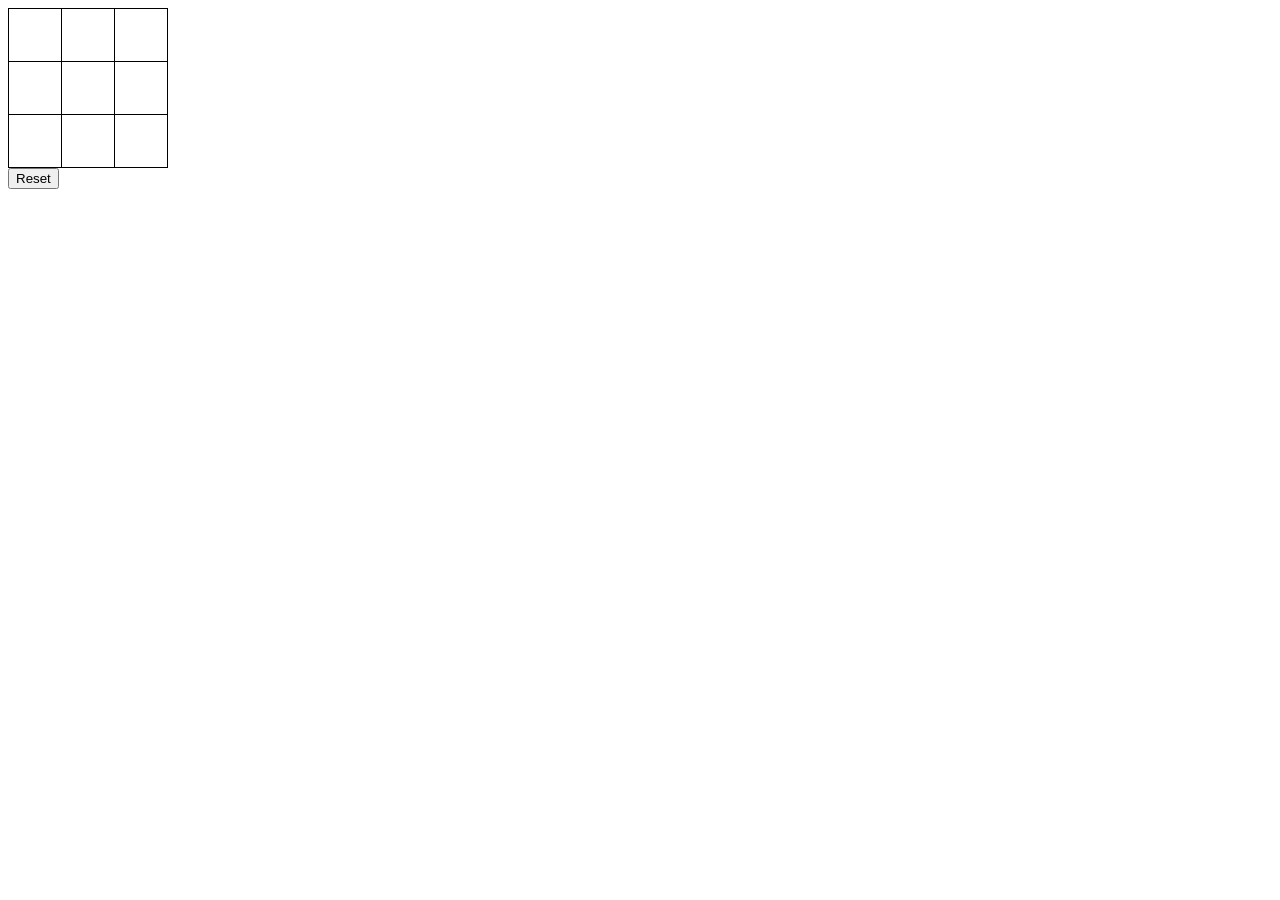
<file: index.html>
<!DOCTYPE html>
<html lang="en" {IF CLASSES}class="classes"{/IF}>
<head>
    <link rel="stylesheet" href="styles.css">
</head>
<body>
    <table id="board">
        <tr>
            <td onmouseenter="hoverCell(this)" onmouseleave="unhoverCell(this)" onclick="makeMove(this)"></td>
            <td onmouseenter="hoverCell(this)" onmouseleave="unhoverCell(this)" onclick="makeMove(this)"></td>
            <td onmouseenter="hoverCell(this)" onmouseleave="unhoverCell(this)" onclick="makeMove(this)"></td>
        </tr>
        <tr>
            <td onmouseenter="hoverCell(this)" onmouseleave="unhoverCell(this)" onclick="makeMove(this)"></td>
            <td onmouseenter="hoverCell(this)" onmouseleave="unhoverCell(this)" onclick="makeMove(this)"></td>
            <td onmouseenter="hoverCell(this)" onmouseleave="unhoverCell(this)" onclick="makeMove(this)"></td>
        </tr>
        <tr>
            <td onmouseenter="hoverCell(this)" onmouseleave="unhoverCell(this)" onclick="makeMove(this)"></td>
            <td onmouseenter="hoverCell(this)" onmouseleave="unhoverCell(this)" onclick="makeMove(this)"></td>
            <td onmouseenter="hoverCell(this)" onmouseleave="unhoverCell(this)" onclick="makeMove(this)"></td>
        </tr>
    </table>

    <button onclick="resetGame()">Reset</button>

    <script src="script.js"></script>
</body>
</html>
</file>
<file: styles.css>
/*Autor:Angel Estevanez Casas*/
/*Fecha: 07/05/2023*/
/*Preparación del proyecto final del 3er trimestre.*/

table {
    border-collapse: collapse;
}
td {
    border: 1px solid black;
    width: 50px;
    height: 50px;
    text-align: center;
    vertical-align: middle;
}
.hover {
    background-color: lightblue;
}
</file>
